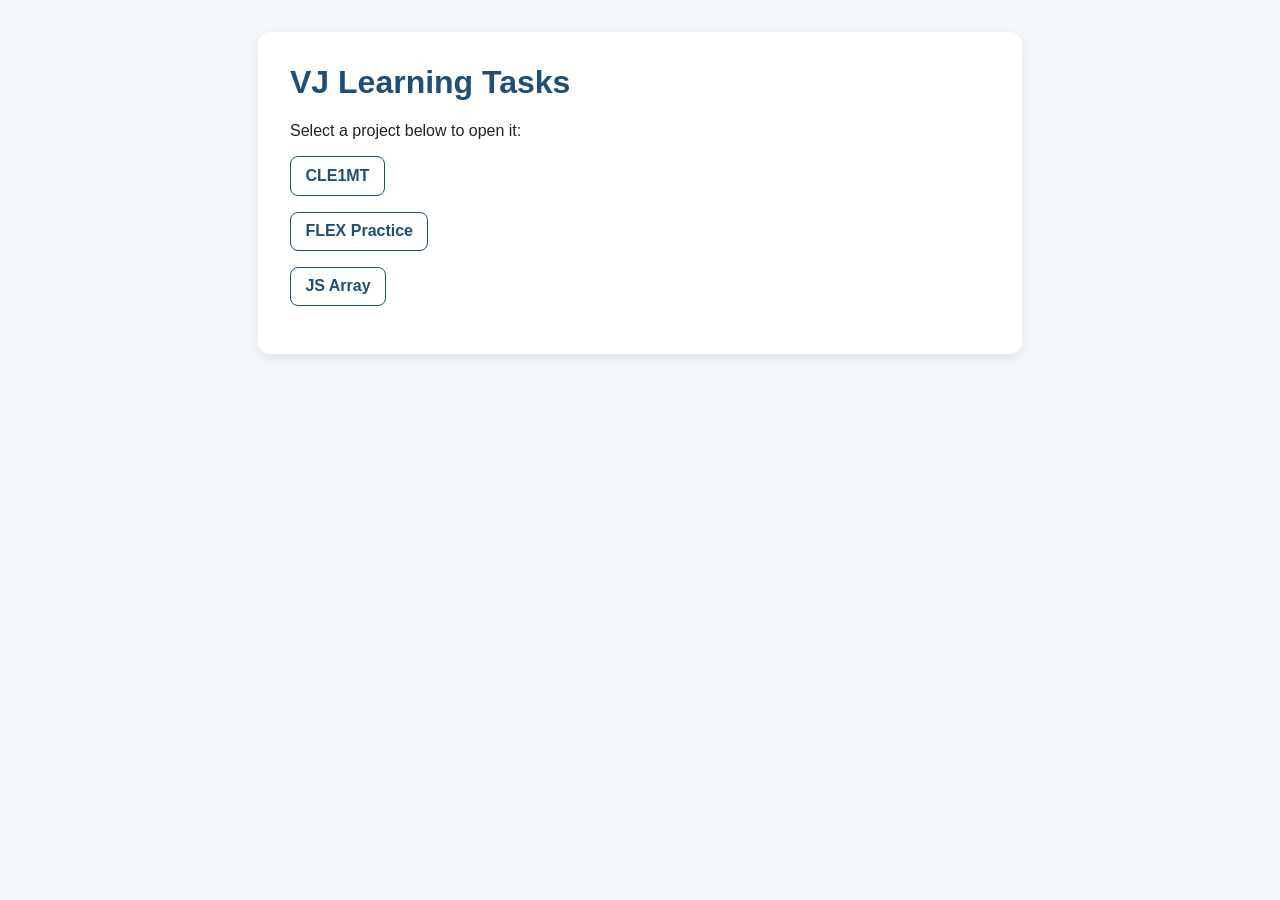
<file: index.html>
<!DOCTYPE html>
<html lang="en">
<head>
  <meta charset="UTF-8" />
  <meta name="viewport" content="width=device-width, initial-scale=1.0" />
  <title>VJ Learning Tasks</title>
  <style>
    body {
      font-family: Arial, sans-serif;
      margin: 0;
      padding: 2rem;
      background: #f4f7fb;
      color: #222;
    }

    .container {
      max-width: 700px;
      margin: 0 auto;
      background: white;
      padding: 2rem;
      border-radius: 12px;
      box-shadow: 0 4px 12px rgba(0, 0, 0, 0.08);
    }

    h1 {
      margin-top: 0;
      color: #1f4e79;
    }

    ul {
      list-style: none;
      padding: 0;
    }

    li {
      margin: 1rem 0;
    }

    a {
      display: inline-block;
      text-decoration: none;
      color: #1f4e79;
      font-weight: bold;
      padding: 0.6rem 0.9rem;
      border: 1px solid #1f4e79;
      border-radius: 8px;
      transition: background 0.2s ease;
    }

    a:hover {
      background: #1f4e79;
      color: white;
    }
  </style>
</head>
<body>
  <div class="container">
    <h1>VJ Learning Tasks</h1>
    <p>Select a project below to open it:</p>
    <ul>
      <li><a href="CLE1MT/index.html">CLE1MT</a></li>
      <li><a href="FLEX-Practice/index.html">FLEX Practice</a></li>
      <li><a href="JS-Array/Villarosa_JS-Array.html">JS Array</a></li>
    </ul>
  </div>
</body>
</html>
</file>
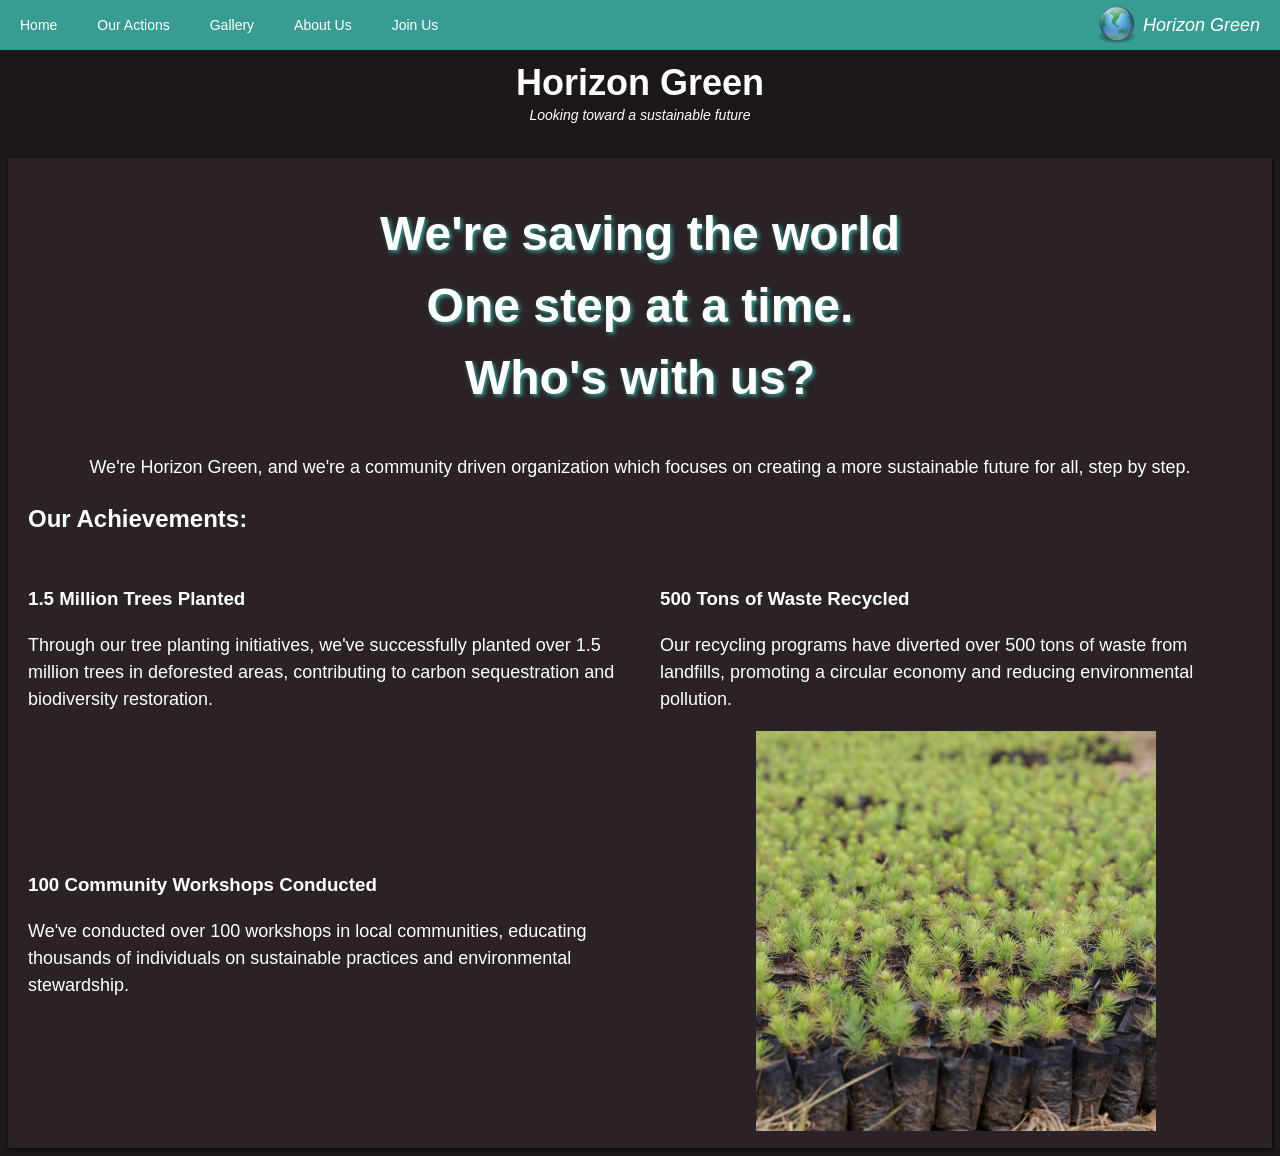
<file: CLE1MT/index.html>
<!DOCTYPE html>
<html>
    <head>
        <link rel="icon" href="ImgStorage/Anonymous_Globe.png">
        <link rel="stylesheet" href="styling.css">
        <title>Horizon Green</title>
    </head>
    <body>

        <nav>
            <div class="navbar">
                <a class="navLink" href="index.html">Home</a>
                <a class="navLink" href="actions.html">Our Actions</a>
                <a class="navLink" href="gallery.html">Gallery</a>
                <a class="navLink" href="about.html">About Us</a>
                <a class="navLink" href="regPage.html">Join Us</a>           
                <img class="navDeco" src="ImgStorage/Anonymous_Globe.png" style="width: 50px; height: fit-content;">
                <p class="navText" style="padding-right: 20px; padding-left: 0px; font-size: large; font-style: italic;">Horizon Green</p>
            </div>
        </nav>

        <header>
            <div id="titleText" style="margin: 0px;">
                <h1 style="font-size: 36px; font-weight: bolder;">Horizon Green</h1> 
            </div>
            <div id="titleText">
                <p style="font-size: 14px; font-style: italic; font-family:'Gill Sans', 'Gill Sans MT', Calibri, 'Trebuchet MS', sans-serif;">Looking toward a sustainable future</p>
            </div>
        </header>

        <article>
            <div class="mainContainer">
                <div class="contents">
                <h1 class="contentText" style="text-align: center; font-size:48px; text-shadow: 2px 2px 4px #389c93;">We're saving the world<br>One step at a time.<br>Who's with us?</h1>
                <p class="contentText" id="paraText" style="text-align: center;">We're Horizon Green, and we're a community driven organization which focuses on creating a more sustainable future for all, step by step.</p>
                <h2 class="contentText">Our Achievements:</h2>

                <div class="achievementWrapper">
                    <div class="achievement">
                        <h3 class="contentText">1.5 Million Trees Planted</h3>
                        <p class="contentText" id="paraText">Through our tree planting initiatives, we've successfully planted over 1.5 million trees in deforested areas, contributing to carbon sequestration and biodiversity restoration.</p>
                    </div>

                    <div class="achievement">
                        <h3 class="contentText">500 Tons of Waste Recycled</h3>
                        <p class="contentText" id="paraText">Our recycling programs have diverted over 500 tons of waste from landfills, promoting a circular economy and reducing environmental pollution.</p>
                    </div>

                    <div class="achievement">
                        <h3 class="contentText">100 Community Workshops Conducted</h3>
                        <p class="contentText" id="paraText">We've conducted over 100 workshops in local communities, educating thousands of individuals on sustainable practices and environmental stewardship.</p>
                    </div>

                    <div style="text-align: center;">
                        <img src="ImgStorage/MG_4484.jpg" style="width: 400px; height: 400px; object-fit: cover;">
                    </div>
                </div>

            </div>
        </article>

    </body>

</html>
</file>
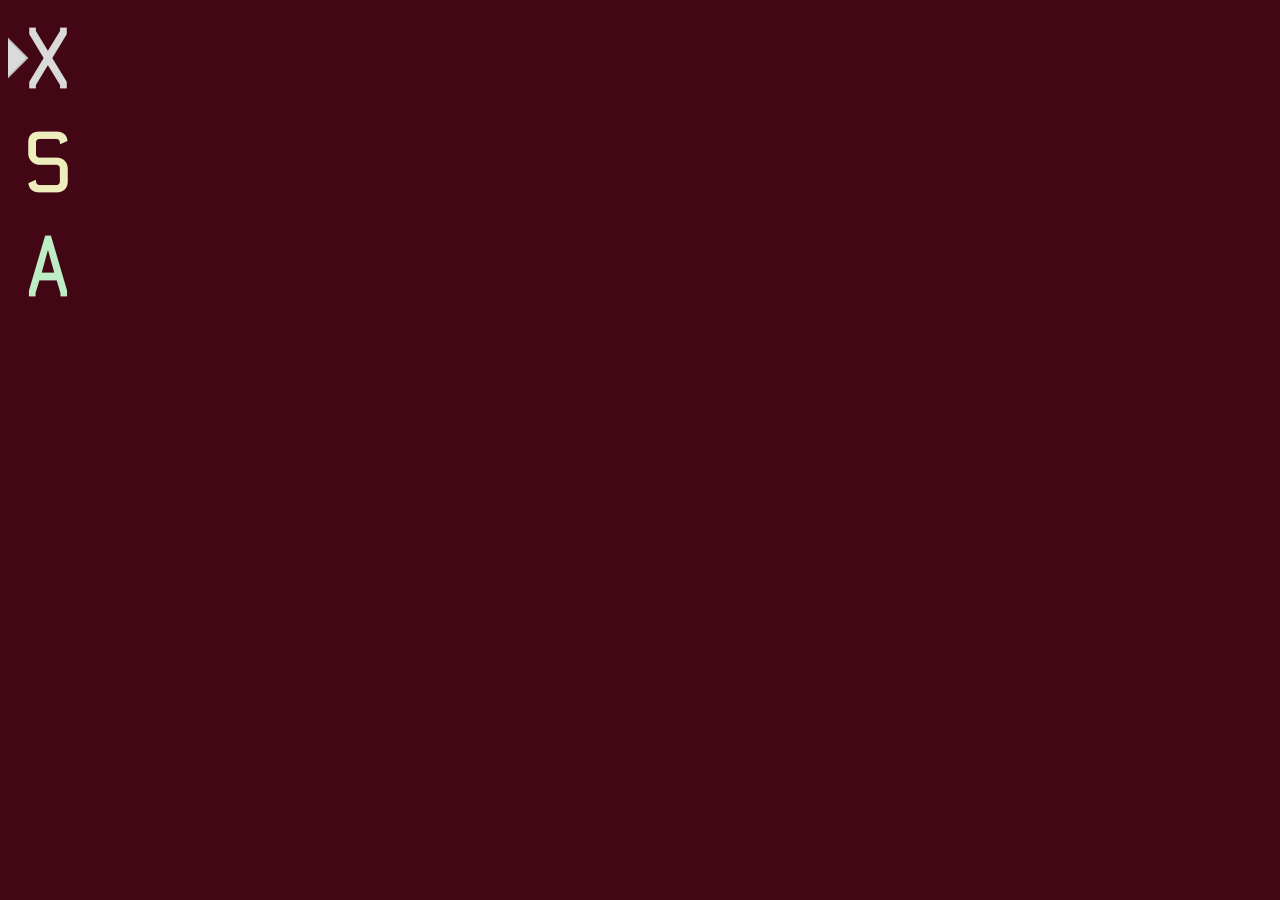
<file: WebAnimation/index.html>
<!DOCTYPE html>
<html lang="en">
<head>
  <meta charset="UTF-8">
  <meta name="viewport" content="width=device-width, initial-scale=1.0">
  <title>Animations Test</title>
  <style>
        body {
            background-color:rgb(66, 6, 21);
        } @keyframes XRank {
            from {
                transform: scale(4);
            } 50% {
                transform: scale(1);
            }
        } .X { 
            animation-name: XRank;
            animation-duration: 1.4s;
            animation-iteration-count: 3;
            animation-timing-function: ease-in-out;
        } @keyframes SRank {
             50% {
                transform: rotate(360deg);
            }
        } .S { 
            animation-name: SRank;
            animation-duration: 1.4s;
            animation-delay: 6s;
            animation-iteration-count: 3;
            animation-timing-function: ease-in-out;
        } @keyframes ARank {
            from {
                transform: translate(1000px);
            } 50% {
                transform: translate(0px);
            }
        } .A { 
            animation-name: ARank;
            animation-duration: 1.4s;
            animation-delay: 12s;
            animation-iteration-count: 3;
            animation-timing-function: ease-in-out;
        }

  </style>
</head>

<body>
    <img src="./Images/X.png" class="X">
    <br>
    <img src="./Images/S.png" class="S">
    <br>
    <img src="./Images/A.png" class="A">

    
</body>
</file>
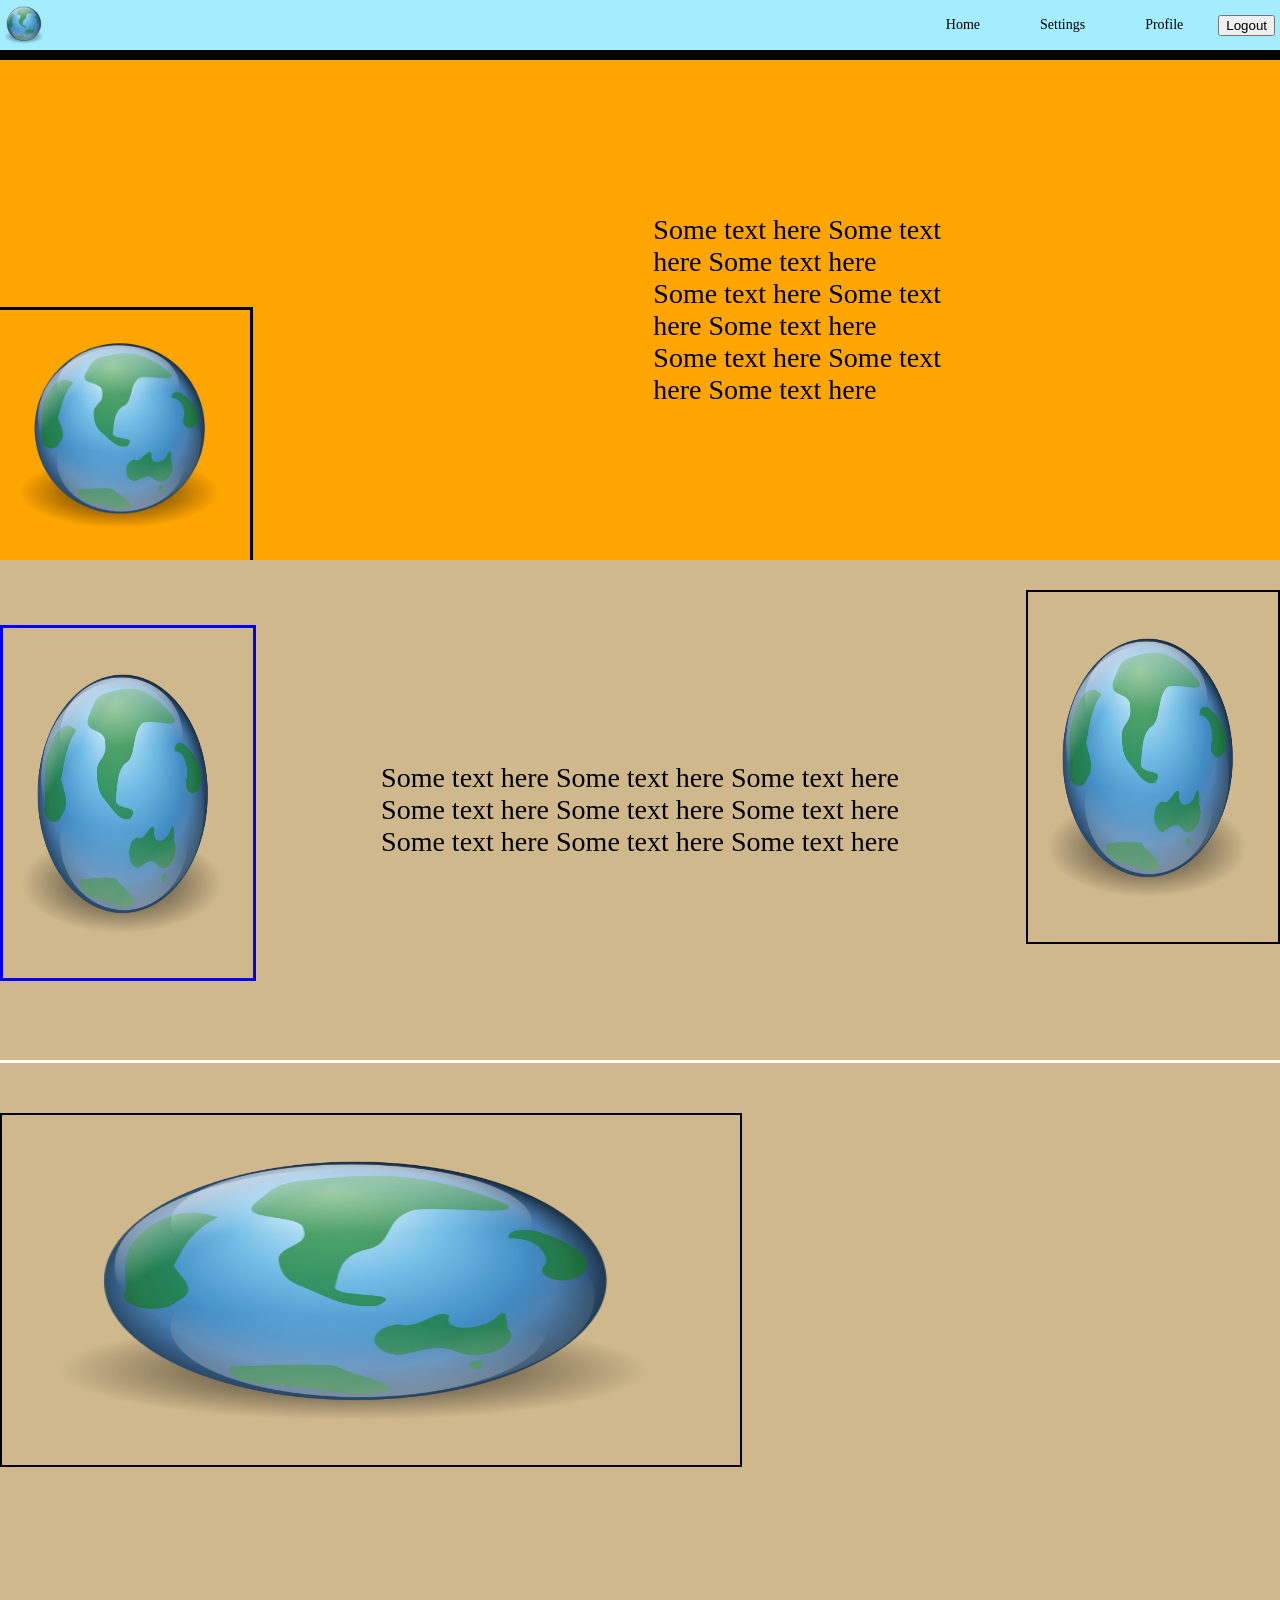
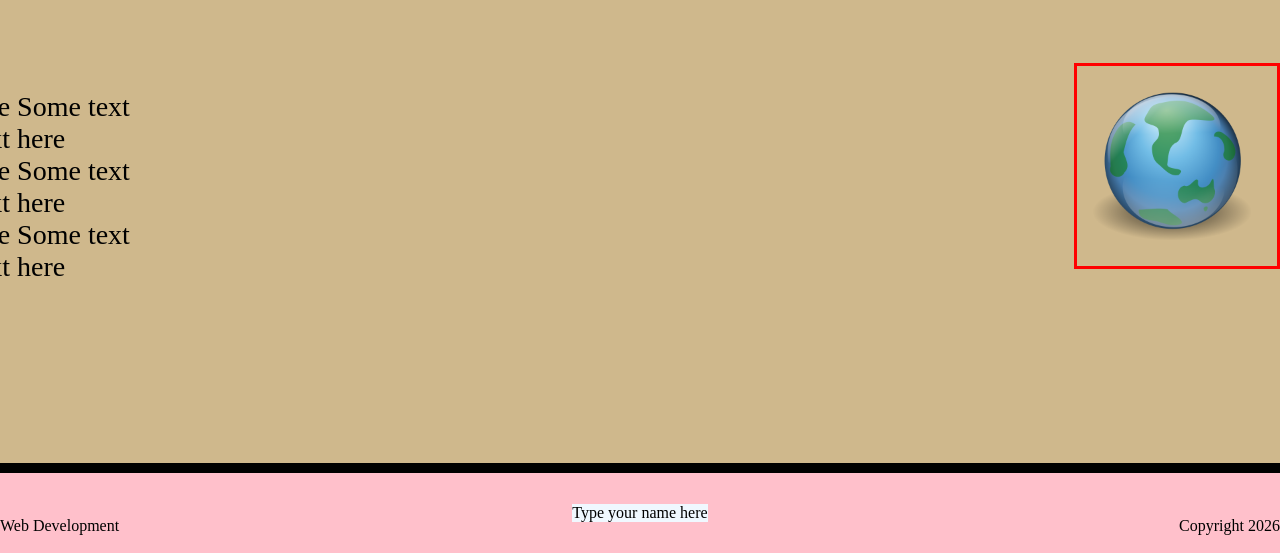
<file: WEBD2 MIDTERM EXAM/index.html>
<!DOCTYPE html>
<html>
    <!--Note: This submissions has MANY reused lines from my previous projects!!-->
    <head>
        <link rel="icon" href="img/Anonymous_Globe.png">
        <link rel="stylesheet" href="styling.css">
        <title>Horizon Green</title>

    </head>
    <body>
        <nav>
            <div class="navbar">
                <img class="navDeco" src="img/Anonymous_Globe.png" style="width: 50px; height: fit-content;">
                <a class="navLink" href="placeholder.html">Home</a>
                <a class="navLink" href="placeholder.html">Settings</a>
                <a class="navLink" href="placeholder.html">Profile</a>   
                <button style="color: #000; margin-left: 5px; margin-right: 5px;">Logout</button>  
            </div>    
        </nav>
        <article>
            <div class="mainContainer">
                <div class="section" id="s1">
                    <div style="width: 100%; height: 100%; display: flex; align-items: flex-end; justify-content: flex-start;">
                        <img src="img/Anonymous_Globe.png" style="width: 250px; height: fit-content; border-top: 3px solid #000; border-right: 3px solid #000; ">
                    </div>
                    <p style="padding-right: 300px; font-size: 28px; width: 50%;">Some text here Some text here Some text here 
                        <br> Some text here Some text here Some text here 
                        <br> Some text here Some text here Some text here 
                    </p>
                </div>
                <div class="section" id="s2">
                    <div style="width: fit-content; height: 100%;">
                        <img src="img/Anonymous_Globe.png" style="width: 250px; height: 350px; position: absolute; top: 565px; left: 0px;  border: 3px solid #00F;">
                    </div>
                    <div style="width: fit-content; height: 100%;">
                        <img src="img/Anonymous_Globe.png" style="width: 250px; height: 350px; position: absolute; top: 530px; right: 0px;  border: 2px solid #000;">
                    </div>
                    <p style= "font-size: 28px; width: auto">Some text here Some text here Some text here 
                        <br> Some text here Some text here Some text here 
                        <br> Some text here Some text here Some text here 
                    </p>
                </div>
                <div class="section" id="s3">
                    <img src="img/Anonymous_Globe.png" style="width: 90%; height: 350px; position: relative; top: 50px; border: 2px solid #000;">                    
                    <p style= "font-size: 28px; width: auto; position: relative; right: 900px; top: 600px">Some text here Some text here Some text here 
                        <br> Some text here Some text here Some text here 
                        <br> Some text here Some text here Some text here 
                    </p> 
                    <img src="img/Anonymous_Globe.png" style="width: 200px; height: 200px; position: relative; top: 600px; border: 3px solid #F00;">

                </div> 

                <div class="section" id="footer" style="width: 100%; height: 80px; display: flex; align-items: center; justify-content: center;">
                    <p style="align-self: center; background-color: aliceblue;">Type your name here</p>
                    <p style="position: absolute; bottom: 2px; right: 0">Copyright 2026</p>
                    <p style="position: absolute; bottom: 2px; left: 0;">Web Development</p>
                </div>
            </div>
        </article>


        

</html>
</file>
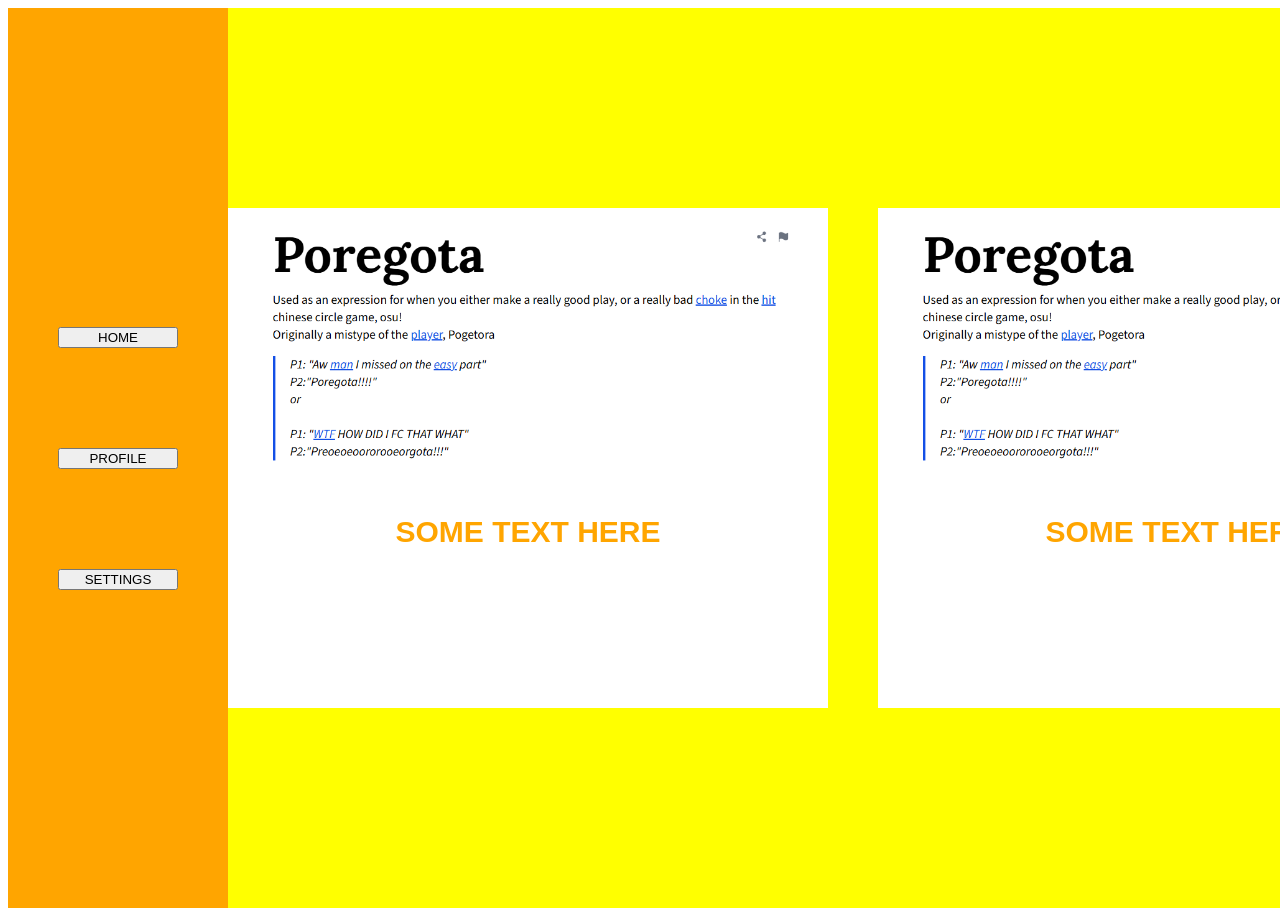
<file: WEBD2/08 Prac/index.html>
<!DOCTYPE html>
    <html>
        <head>
            <style>
                .mainContainer {
                    width: 100%;
                    height: 100vh;
                    display: flex;
                } .left {
                    background-color: orange;
                    height: 100%;
                    width:  30%;
                    display: flex;
                    align-items: center;
                    justify-content: center;
                } .right {
                    background-color: yellow;
                    height: 100%;
                    width: 100%;
                    display: flex;
                    align-items: center;
                    justify-content: center;
                    gap: 50px;
                } .buttonContainer {
                    list-style-type: none;
                    padding: 0;
                    margin: 0;
                } li {
                    padding: 50px;
                } button {
                    width: 120px;
                } .item {
                    width: 600px; height: 500px;
                    align-items: center;
                    justify-content: center;
                    background-color: White;
                    text-align: center;
                } img {
                    width: 90%; height: auto;
                    margin: 20px 0;
                } h1 {
                    font-size: 30px;
                    color: orange;
                    font-family:'Segoe UI', Tahoma, Geneva, Verdana, sans-serif
                }
            </style>
        </head>
        
        
        <body>
            <div class="mainContainer">
                <div class="left">
                    <ul class="buttonContainer">
                        <li>
                            <button>HOME</button>
                        </li>

                        <li>
                            <button>PROFILE</button>
                        </li>

                        <li>
                            <button>SETTINGS</button>
                        </li>
                    </ul>
                </div>
                <div class="right">
                    <div class="item">
                        <img src="poregota.png">
                        <h1>SOME TEXT HERE</h1>
                    </div>
                    <div class="item">
                        <img src="poregota.png">
                        <h1>SOME TEXT HERE</h1>
                    </div>
                </div>
            </div>
        </body>
    </html>
</file>
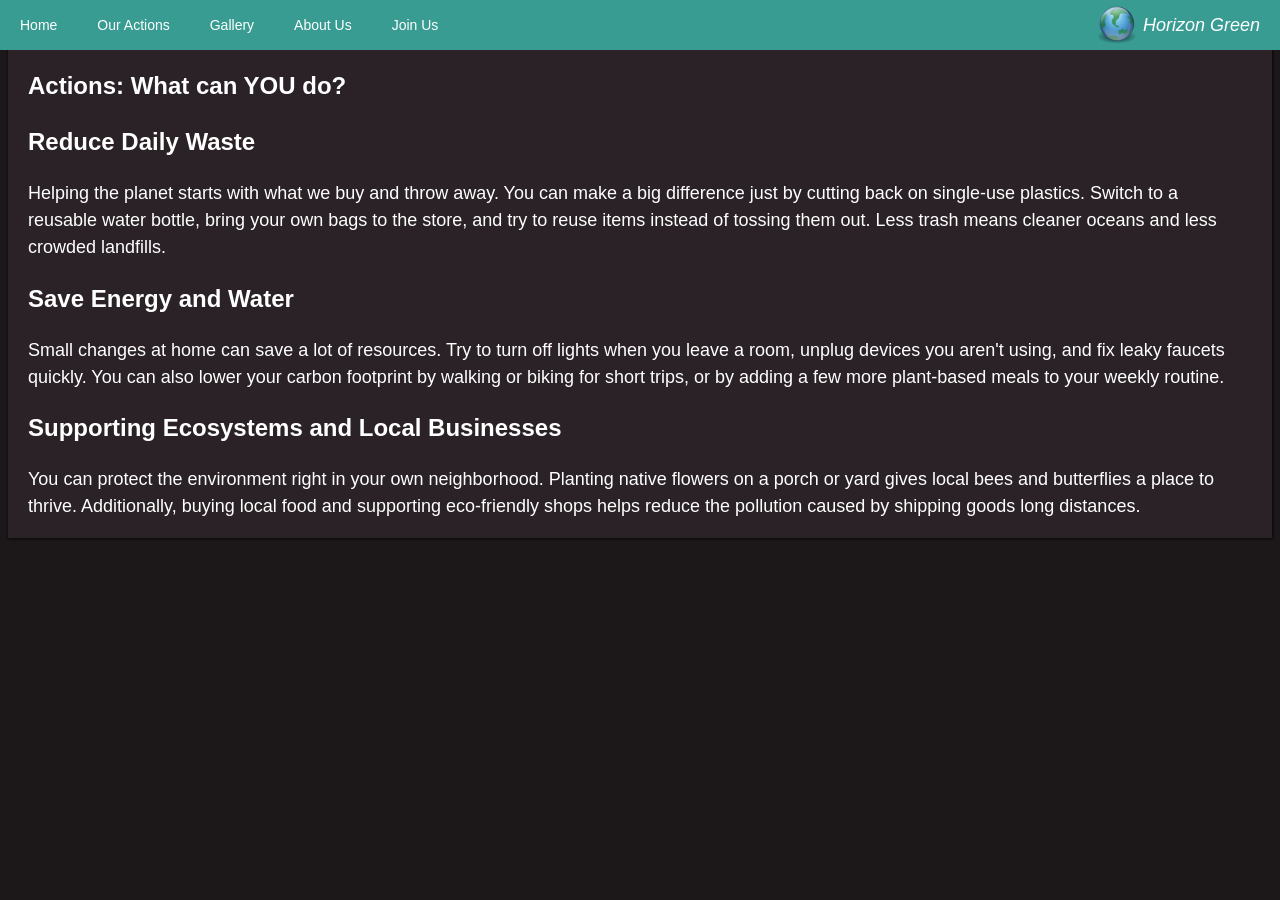
<file: CLE1MT/actions.html>
<!DOCTYPE html>
<html>
    <head>
        <link rel="icon" href="ImgStorage/Anonymous_Globe.png">
        <link rel="stylesheet" href="styling.css">
        <title>Horizon Green</title>
    </head>
    <body>

        <nav>
            <div class="navbar">
                <a class="navLink" href="index.html">Home</a>
                <a class="navLink" href="actions.html">Our Actions</a>
                <a class="navLink" href="gallery.html">Gallery</a>
                <a class="navLink" href="about.html">About Us</a>
                <a class="navLink" href="regPage.html">Join Us</a>          
                <img class="navDeco" src="ImgStorage/Anonymous_Globe.png" style="width: 50px; height: fit-content;">
                <p class="navText" style="padding-right: 20px; padding-left: 0px; font-size: large; font-style: italic;">Horizon Green</p>
            </div>

        </nav>
        <article>
            <div class="mainContainer">
                <div class="contents">
                    <h1 class="contentText">Actions: What can YOU do?</h1>
                    
                    <h2 class="contentText">Reduce Daily Waste</h2>
                    <p class="contentText" id="paraText">
                        Helping the planet starts with what we buy and throw away. You can make a big difference just by cutting back on single-use plastics. Switch to a reusable water bottle, bring your own bags to the store, and try to reuse items instead of tossing them out. Less trash means cleaner oceans and less crowded landfills.
                    </p>
                    <h2 class="contentText">Save Energy and Water</h2>
                    <p class="contentText" id="paraText">
                        Small changes at home can save a lot of resources. Try to turn off lights when you leave a room, unplug devices you aren't using, and fix leaky faucets quickly. You can also lower your carbon footprint by walking or biking for short trips, or by adding a few more plant-based meals to your weekly routine.
                    </p>
                    <h2 class="contentText">Supporting Ecosystems and Local Businesses</h2>
                    <p class="contentText" id="paraText">
                        You can protect the environment right in your own neighborhood. Planting native flowers on a porch or yard gives local bees and butterflies a place to thrive. Additionally, buying local food and supporting eco-friendly shops helps reduce the pollution caused by shipping goods long distances.
                    </p>    
                </div>
            </div>
        </article>

    </body>

</html>
</file>
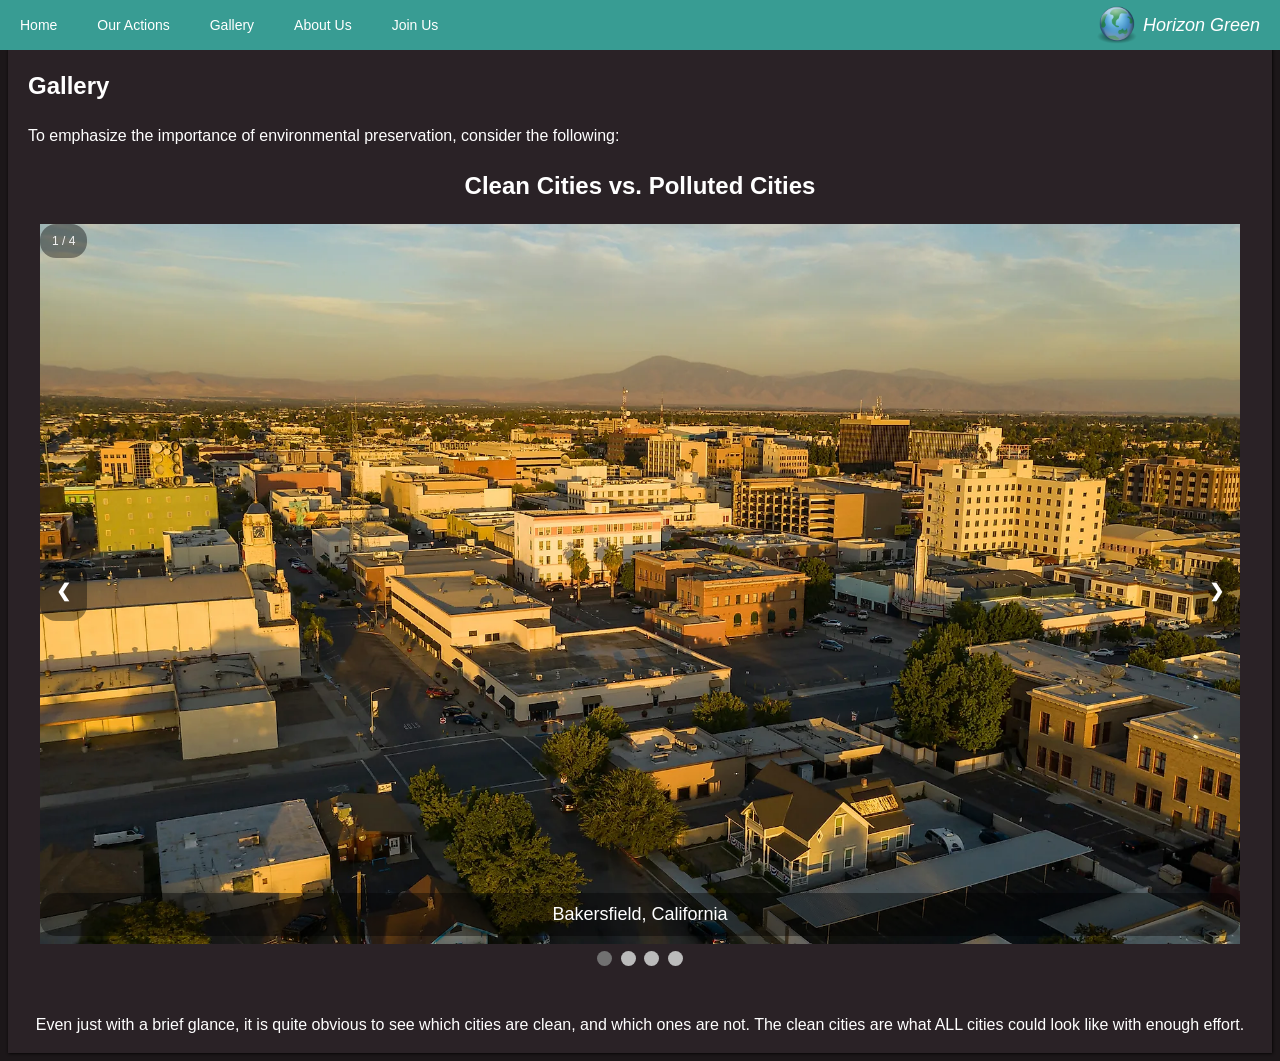
<file: CLE1MT/gallery.html>
<!DOCTYPE html>
<html>
    <head>
        <link rel="icon" href="ImgStorage/Anonymous_Globe.png">
        <link rel="stylesheet" href="styling.css">
        <title>Horizon Green</title>
        <style>
            * {
                box-sizing: border-box;
            } img {
                vertical-align: middle;
            }
        </style>
    </head>
    <body>

        <nav>
            <div class="navbar">
                <a class="navLink" href="index.html">Home</a>
                <a class="navLink" href="actions.html">Our Actions</a>
                <a class="navLink" href="gallery.html">Gallery</a>
                <a class="navLink" href="about.html">About Us</a>     
                <a class="navLink" href="regPage.html">Join Us</a>         
                <img class="navDeco" src="ImgStorage/Anonymous_Globe.png" style="width: 50px; height: fit-content;">
                <p class="navText" style="padding-right: 20px; padding-left: 0px; font-size: large; font-style: italic;">Horizon Green</p>
            </div>

        </nav>
        <article>
            <div class="mainContainer">
                <div class="contents">
                    <h1 class="contentText">Gallery</h1>
                    <p class="contentText">To emphasize the importance of environmental preservation, consider the following:</p>
                    <h2 class="contentText" style="text-align: center;">Clean Cities vs. Polluted Cities</h2>
                    <div class="galContainer">
                        <div class="galItems fade">
                            <div class="numbertext">1 / 4</div>
                            <img src="ImgStorage\shutterstock-1543144589.webp" style="height: 720px; width: auto; max-width: 1200px; object-fit: cover;">
                            <div class="text">Bakersfield, California</div>
                        </div>
                        <div class="galItems fade">
                            <div class="numbertext">2 / 4</div>
                            <img src="ImgStorage\NYC_AirPollution_Desk_A_d7af8eec-56ba-4682-a1fc-5ee812b9575e.jpg" style="height:720px; width: auto; max-width: 1200px; object-fit: cover;">
                            <div class="text">New York City, New York</div>
                        </div>
                        <div class="galItems fade">
                            <div class="numbertext">3 / 4 </div>
                            <img src="ImgStorage\cdec4bc7-97fa-461f-a557-40f29c46360b.webp" style="height:720px; width: auto; max-width: 1200px; object-fit: cover;">
                            <div class="text">Singapore</div>
                        </div>
                        <div class="galItems fade">
                            <div class="numbertext">4 / 4</div>
                            <img src="ImgStorage\ManilaDesktop_5aa23648-7e1e-4336-857c-610c6aacfdf6.jpg" style="height:720px; width: auto; max-width: 1200px; object-fit: cover;">
                            <div class="text">Manila, Philippines</div>
                        </div>

                        <a class="galPrevButton" onclick="plusSlides(-1)">&#10094;</a>
                        <a class="galNextButton" onclick="plusSlides(1)">&#10095;</a>
                    </div>
                    <div style="text-align: center; padding-top: 5px;">
                        <span class="galDot" onclick="currentSlide(1)"></span>
                        <span class="galDot" onclick="currentSlide(2)"></span>
                        <span class="galDot" onclick="currentSlide(3)"></span>
                        <span class="galDot" onclick="currentSlide(4)"></span>
                    </div>
                    <br>
                    <p class="contentText" style="text-align: center;">Even just with a brief glance, it is quite obvious to see which cities are clean, and which ones are not. The clean cities are what ALL cities could look like with enough effort.</p>
                </div>
            </div>
        </article>

    </body>
    <script>
        let slideIndex = 1;
        showSlides(slideIndex);

        function plusSlides(n) {
            showSlides(slideIndex += n);
        }

        function currentSlide(n) {
            showSlides(slideIndex = n);
        }

        function showSlides(n) {
            let i;
            let slides = document.getElementsByClassName("galItems");
            let dots = document.getElementsByClassName("galDot");
            if (n > slides.length) {slideIndex = 1}
            if (n < 1) {slideIndex = slides.length}
            for (i = 0; i < slides.length; i++) {
                slides[i].style.display = "none";
            }
            for (i = 0; i < dots.length; i++) {
                dots[i].className = dots[i].className.replace(" active", "");
            }
            slides[slideIndex-1].style.display = "block";
            dots[slideIndex-1].className += " active";
        }
    </script>
</html>
</file>
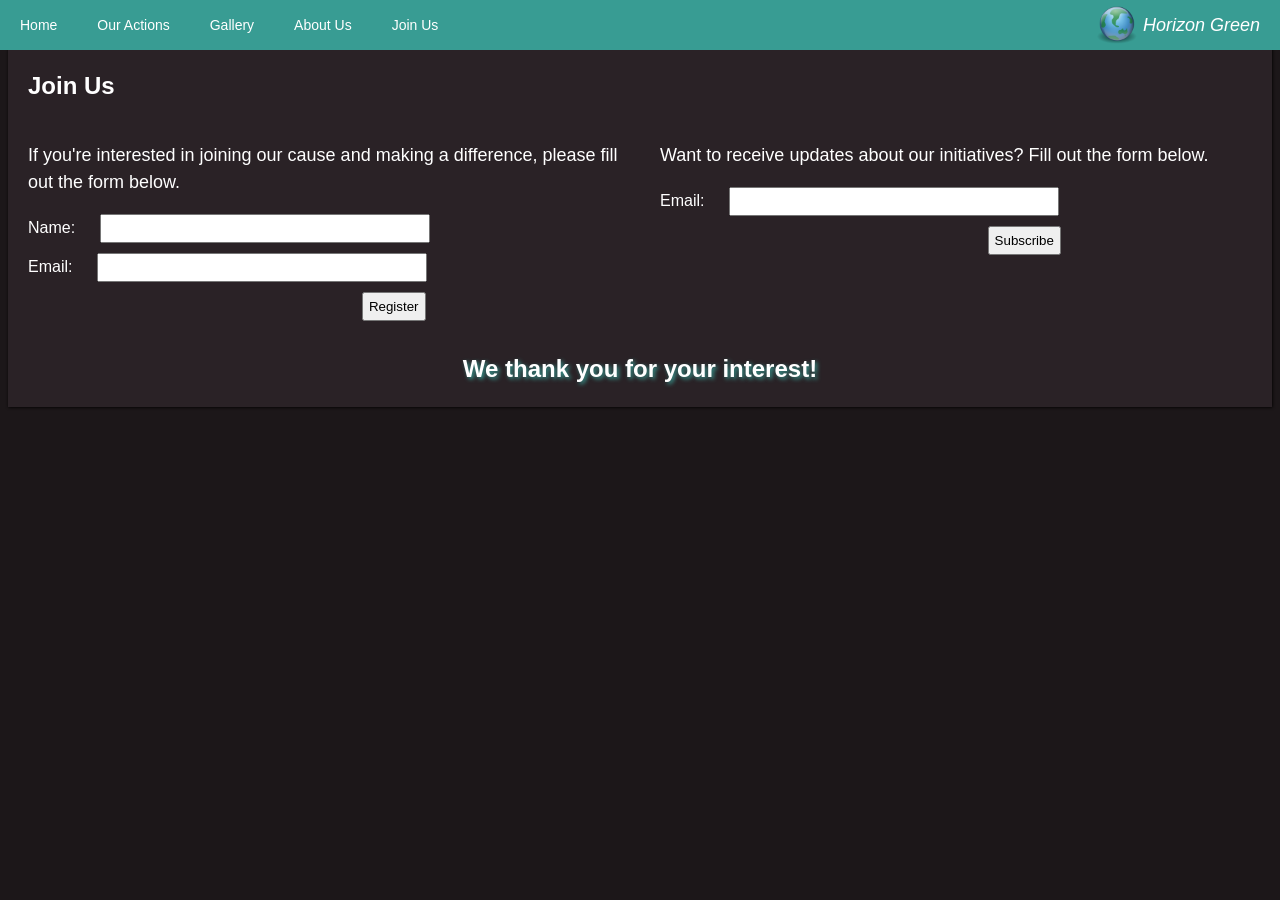
<file: CLE1MT/regPage.html>
<!DOCTYPE html>
<html>
    <head>
        <link rel="icon" href="ImgStorage/Anonymous_Globe.png">
        <link rel="stylesheet" href="styling.css">
        <title>Horizon Green</title>
        <style>
            .forms {
                display: grid;
                grid-template-columns: 50% 50%;
                justify-content: center;
                padding: 0px 0px;
            } input, button {
                color: black;
                padding: 5px;
                margin-bottom: 10px;
            } input {
                width: 50%;
            }
        </style>
    </head>
    <body>

        <nav>
            <div class="navbar">
                <a class="navLink" href="index.html">Home</a>
                <a class="navLink" href="actions.html">Our Actions</a>
                <a class="navLink" href="gallery.html">Gallery</a>
                <a class="navLink" href="about.html">About Us</a>
                <a class="navLink" href="regPage.html">Join Us</a>           
                <img class="navDeco" src="ImgStorage/Anonymous_Globe.png" style="width: 50px; height: fit-content;">
                <p class="navText" style="padding-right: 20px; padding-left: 0px; font-size: large; font-style: italic;">Horizon Green</p>
            </div>

        </nav>
        <article>
            <div class="mainContainer">
                <div class="contents">
                    <h1 class="contentText">Join Us</h1>
                    <div class="forms">
                        <div id="applying">
                            <p class="contentText" id="paraText">If you're interested in joining our cause and making a difference, please fill out the form below.</p>
                            <label for="name" class="contentText">Name:</label>
                            <input type="text" id="name" name="name"> <br>
                            <label for="email" class="contentText">Email:</label>
                            <input type="email" id="email" name="email"> <br>
                            <!-- I am NOT making a real registration function for a demo website-->
                            <button onclick="fakeRegister()" style="margin-left: 56%;">Register</button>
                        </div>
                        <div id="contacting">
                            <p class="contentText" id="paraText">Want to receive updates about our initiatives? Fill out the form below.</p>
                            <label for="email" class="contentText">Email:</label>
                            <input type="email" id="email" name="email"> <br>
                            <button onclick="fakeSubscribe()" style="margin-left: 55%;">Subscribe</button>
                        </div>
                    </div>
                    <h1 class="contentText" style="text-align: center; font-size:24px; text-shadow: 2px 2px 4px #389c93;">We thank you for your interest!</h1>
                </div>
            </div>
        </article>

    </body>
    <script>
        function fakeRegister() {
            if (document.getElementById("name").value === "" || document.getElementById("email").value === "") {
                alert("Please fill out both the name and email fields.");
                return;
            }
            alert("Thank you for registering! We'll be in touch soon.");
        }

        function fakeSubscribe() {
            if (document.getElementById("email").value === "") {
                alert("Please fill out the email field.");
                return;
            }
            alert("Thank you for subscribing! You'll receive updates from us.");
        }
    </script>
</html>
</file>
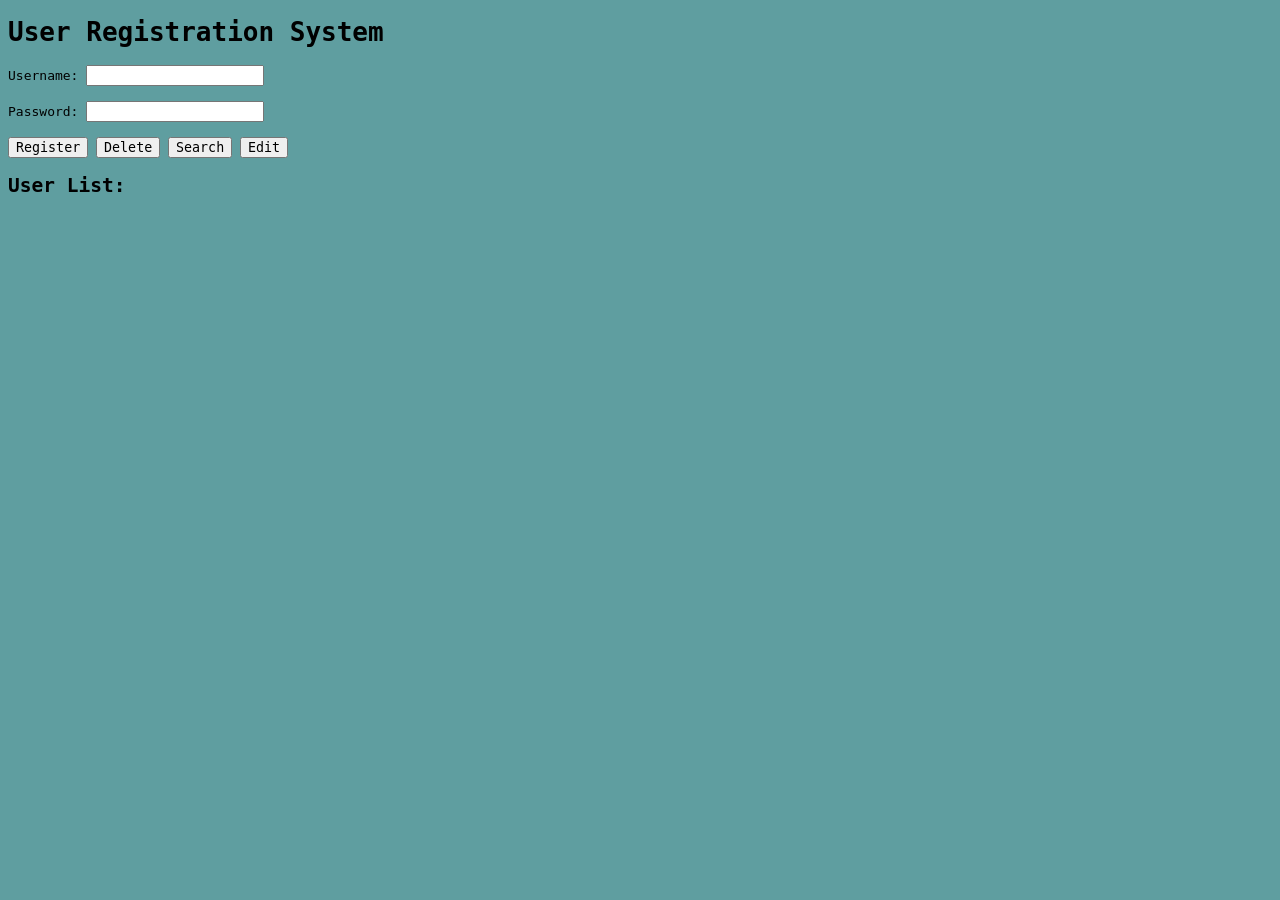
<file: JS-Array/Villarosa_JS-Array.html>
<!DOCTYPE html>

<html>
    <head>
        
        

        <style>
            * {
                font-family: monospace;
            } body {
                background-color: cadetblue;
            }
        </style>
    </head>
    <body>
        <h1>User Registration System</h1>
        <label for="userIn">Username: </label>
        <input type="text" id="userIn"> <br> <br>
        <label for="passIn">Password: </label> 
        <input type="password" id="passIn"> <br> <br>

        <div id="buttonContainer">
        <button onclick="registerUser()">Register</button>
        <button onclick="deleteUser()">Delete</button>
        <button onclick="searchUser()">Search</button>
        <button onclick="editUser()">Edit</button>   
        </div>

        <p id="status" style="font-weight: bold;"></p>

        <div id="listContainer">
        <h2>User List:</h2>
        <p id="userList"> </p>
        </div>



        <script>
            
            var userInfo = [];
            var listText = "";   
            
            function registerUser() {
                for (var i = 0; i < userInfo.length; i += 2) {
                    if (document.getElementById("userIn").value === userInfo[i]) {
                        document.getElementById("status").style.color = "Red";
                        document.getElementById("status").innerHTML = "That user already exists!";
                        //Breaks function early (is this allowed? I already knew this trick from a highschool class)
                        return;
                    }
                }

                //My first thought was to have the password be on length + 1 then i realized it already increments on its own (i'm stupid)
                userInfo[userInfo.length] = document.getElementById("userIn").value;
                userInfo[userInfo.length] = document.getElementById("passIn").value;

                document.getElementById("status").style.color = "Green";
                document.getElementById("status").innerHTML = "Account Creation Successful!";

                updateList();
                
            } function deleteUser() {
                const userIndex = userInfo.indexOf(document.getElementById("userIn").value);
                if (document.getElementById("passIn").value != userInfo[userIndex + 1]) {
                    document.getElementById("status").style.color = "Red";
                    document.getElementById("status").innerHTML = "Invalid Details";
                    return;
                }
                
                document.getElementById("status").style.color = "Yellow";
                document.getElementById("status").innerHTML = "Account Deletion Successful!";

                userInfo.splice(userIndex, 2);
                updateList();

            } function searchUser() {
                //reused because it does everything thats needed
                const userIndex = userInfo.indexOf(document.getElementById("userIn").value);
                if (userIndex === -1) {
                    document.getElementById("status").style.color = "Red";
                    document.getElementById("status").innerHTML = "Invalid Account";
                } else {
                    document.getElementById("status").style.color = "Green";
                    document.getElementById("status").innerHTML = "Account Found";
                }


            } function editUser() {
                //again reusing functions because i don't wanna make a whole 'nother function for this
                const userIndex = userInfo.indexOf(document.getElementById("userIn").value);
                if (document.getElementById("passIn").value != userInfo[userIndex + 1]) {
                    document.getElementById("status").style.color = "Red";
                    document.getElementById("status").innerHTML = "Invalid Details";
                    return;
                }

                userInfo[userIndex] = prompt("Enter new username");
                userInfo[userIndex + 1] = prompt("Enter new password");

                document.getElementById("status").style.color = "Green";
                document.getElementById("status").innerHTML = "Account Edit Successful!";

                updateList();
                
            } function updateList() {
                //Clearing input boxes
                document.getElementById("userIn").value = "";
                document.getElementById("passIn").value = "";
                //Clearing the variable to avoid duplicates
                listText="";
        
                for (var i = 0; i < userInfo.length; i += 2) {
                    listText += userInfo[i] + "<br>";
                }
                
                document.getElementById("userList").innerHTML = listText;
            
            }
        </script>
    </body>
</html>
</file>
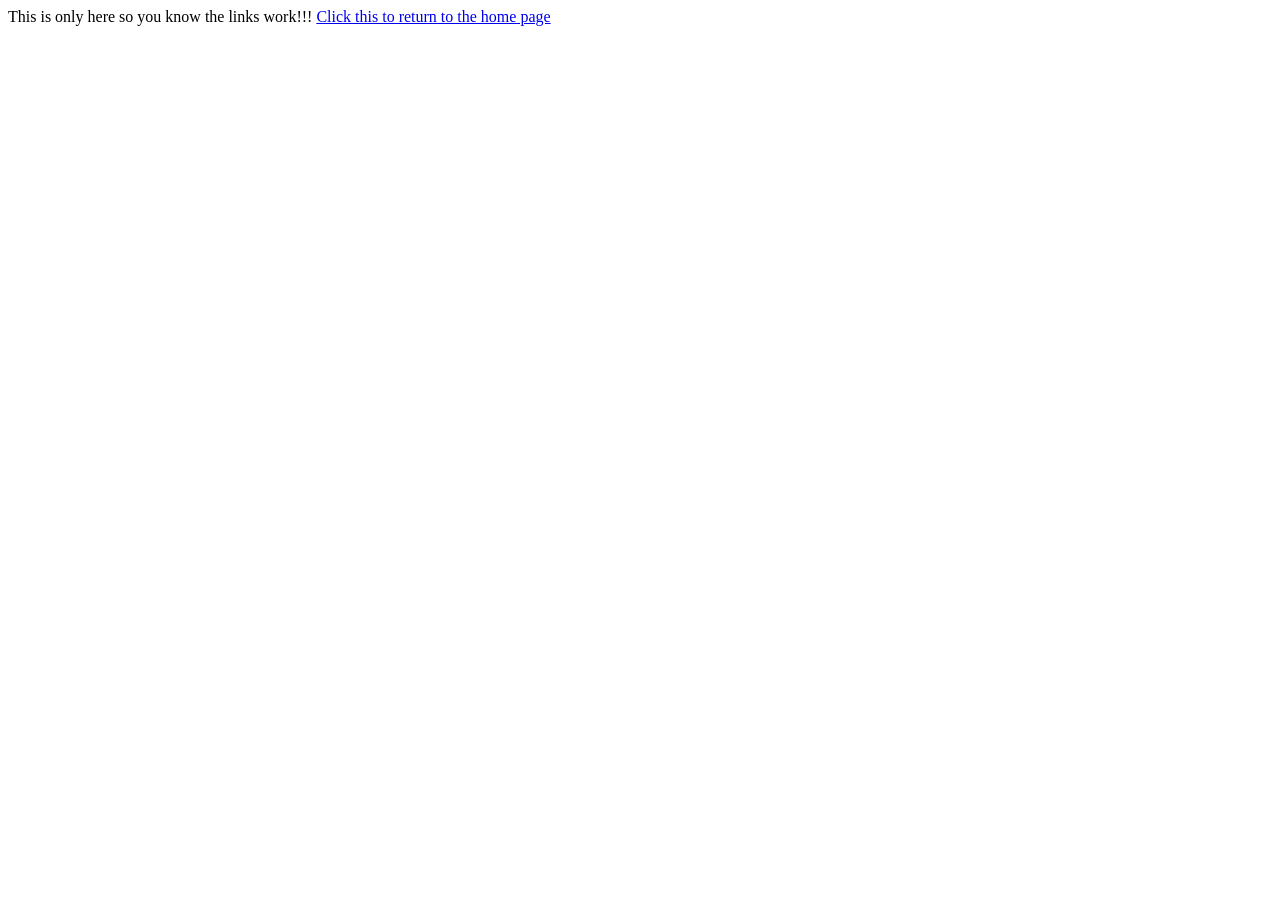
<file: WEBD2 MIDTERM EXAM/placeholder.html>
<!DOCTYPE html>
<html>
    <head>
        <title>Placeholder Page</title>
    </head>
    <body>
        This is only here so you know the links work!!!
        <a href="index.html">Click this to return to the home page</a>
    </body>

</html>
</file>
<file: CLE1MT/styling.css>
/* protesting against changing the color*/
body {
    background-color: #1C1719;
} 

/* Nav elements*/

nav {
    padding-bottom: 30px;
} .navbar {
    background-color: #389c93;
    height: 50px;
    width: 100%;
    position: absolute;
    top: 0;
    left: 0;
    display: flex;
    align-items: center;
} .navLink {
    padding-left: 20px;
    padding-right: 20px;
    padding-bottom: 10px;
    padding-top: 10px;
    border-radius: 5px;
    font-size: 14px;
    background-color: transparent;
    text-decoration: none;
    justify-content: left;
} .navDeco {
    margin-left: auto;
    order: 2;
} .navText {
    order: 2;
} .navLink:hover {
    border-radius: 5px;
    background-color: #256661;
} #aboutImg {
    margin-bottom: 10px;
    max-width: 700px;
    height: fit-content;
    box-shadow: 0px 0px 3px 1px #000;
}



#titleText {
    display: flex;
    justify-content: center;
    flex-wrap: wrap;
    text-align: center;
    width: 100%;    
    height: 55px;
} * {
    color: #FFF;
    font-family: 'Trebuchet MS', 'Lucida Sans Unicode', 'Lucida Grande', 'Lucida Sans', Arial, sans-serif;
} 

/*Page Layout Styling*/

.mainContainer {
    padding-top: 10px;
    display: flex;
    justify-content: center;
    align-items: flex-start;
} .contents {
    background-color: hsl(333,10%,15%);
    justify-content: center;
    align-items: center;
    min-width: 1000px;
    min-height: 200px;
    width: 1400px;
    box-shadow: 0px 0px 3px 0.5px #000;
    line-height: 1.5;
} .contentText {
    margin-right: 20px;
    margin-left: 20px;
    text-align: left;
} #paraText {
    font-size: 18px;
} .achievementWrapper {
    display: grid;
    padding: 10px 0px;
    grid-template-columns: 50% 50%;
    align-items: center;
    justify-content: center;
}

/* Gallery Elements */

.galContainer {
    max-width: 1200px;
    position: relative;
    margin: auto;
} .galItems {
    display: none;
} .galPrevButton, .galNextButton {
    cursor: pointer;
    position: absolute;
    top: 50%;
    width: auto;
    padding: 16px;
    margin-top: -22px;
    color: white;
    font-weight: bold;
    font-size: 18px;
    transition: 0.6s ease;
    user-select: none;
    border-radius: 16px;
    background-color: rgba(0,0,0,0.4);
} .galNextButton {
    right: 0;
} .prev:hover, .next:hover {
    background-color: rgba(0,0,0,0.8);
} .numbertext {
    color: #f2f2f2;
    font-size: 12px;
    padding: 8px 12px;
    position: absolute;
    border-radius: 16px;
    background-color: rgba(0,0,0,0.4);
    top: 0;
} .text {
    color: #FFF;
    border-radius: 16px;
    background-color: rgba(0,0,0,0.4);
    font-size: 18px;
    padding: 8px 12px;
    position: absolute;
    bottom: 8px;
    width: 100%;
    text-align: center;
} .galDot {
    cursor: pointer;
    height: 15px;
    width: 15px;
    margin: 0 2px;
    background-color: #bbb;
    border-radius: 50%;
    display: inline-block;
    transition: background-color 0.6s ease;
} .active, .galDot:hover {
    background-color: #717171;
} .fade {
    animation-name: fade;
    animation-duration: 1.5s;
} @keyframes fade {
    from {opacity: .4} 
    to {opacity: 1}
}
</file>
<file: WEBD2 MIDTERM EXAM/styling.css>
/* Nav elements*/

nav {
    padding-bottom: 30px;
} .navbar {
    background-color: #a3edff;
    height: 50px;
    width: 100%;
    position: absolute;
    top: 0;
    left: 0;
    display: flex;
    align-items: center;
    border-bottom: 10px solid;

} .navLink {
    padding-left: 30px;
    padding-right: 30px;
    padding-bottom: 10px;
    padding-top: 10px;
    border-radius: 5px;
    font-size: 14px;
    color: #000;
    background-color: transparent;
    text-decoration: none;
    justify-content: right;
}  .navLink:hover {
    border-radius: 5px;
    background-color: #68e1ff;
}.navDeco {
    margin-right: auto;
    order: 0;
}




/*Page Layout Styling*/

article {
    /*For some reason, i have to do this to get the div to be the full width*/
    position: absolute;
    width: 100%;
    top: 60px;
    left: 0;
    display: flex;
    justify-content: center;
}
.mainContainer {
    min-height: 10px;
    height: fit-content;
    width: 100%;
    display: flex;
    flex-direction: column;
} 
.section {
    width: 100%;
    height: fit-content;
    display: flex;
    justify-content: center;
} #s1 {
    display: flex;
    justify-content: right;
    align-items: center;
    background-color: orange;
    height: 500px;
} #s2 {
    display: flex;
    justify-content: center;
    align-items: center;
    background-color: #cfb88c;
    height: 500px;
} #s3 {
    border-top: 3px solid #FFF;    
    background-color: #cfb88c;
    height: 1000px;
    display: flex; 
    align-items: flex-start;
    justify-content: center;
    flex-direction: row;
} #footer {
    border-top: 10px solid;
    background-color: pink;
    height: 100px;
}
</file>
